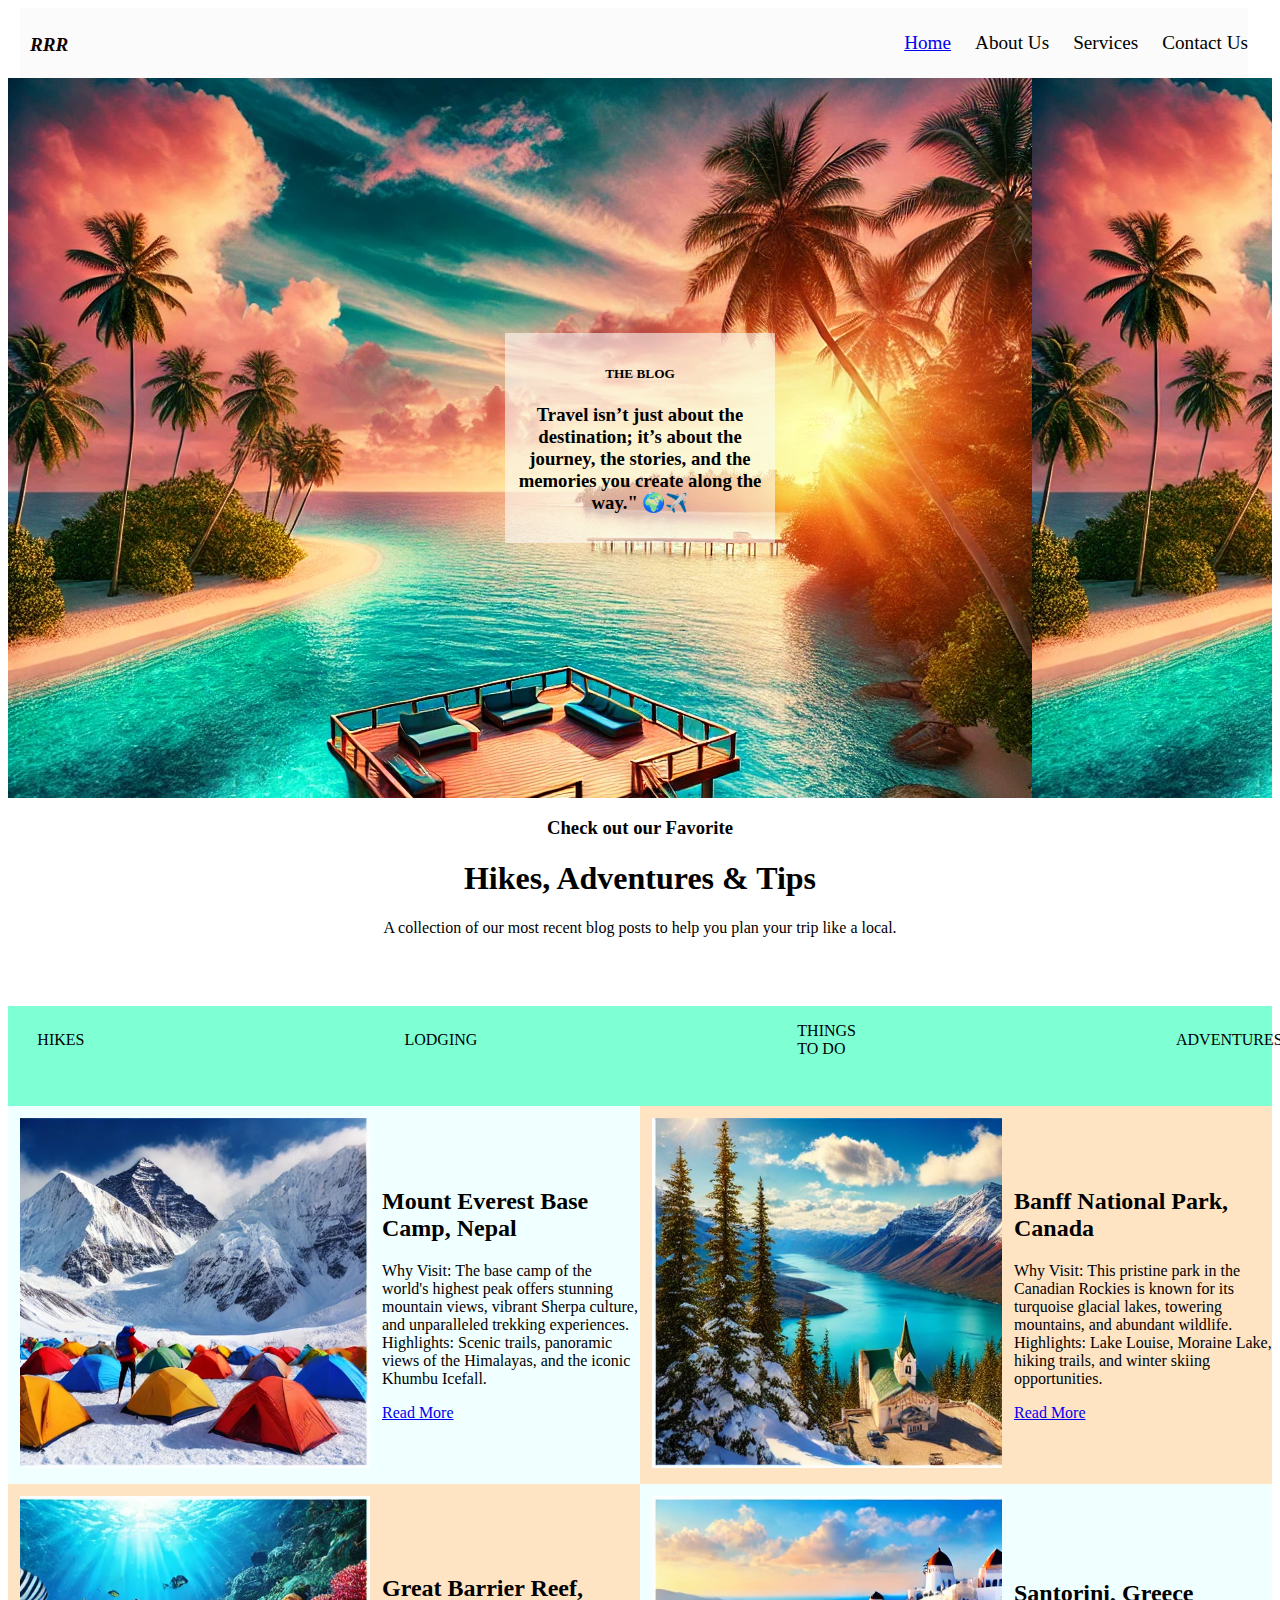
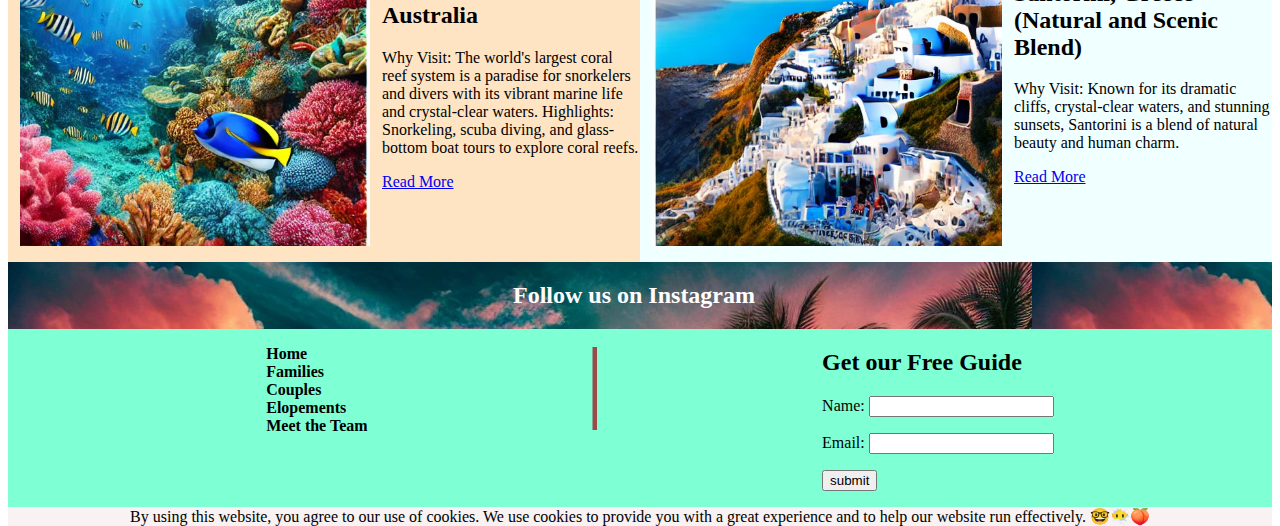
<file: index.html>
<!DOCTYPE html>
<html lang="en">
  <head>
    <meta charset="UTF-8" />
    <meta name="viewport" content="width=device-width, initial-scale=1.0" />
    <title>Travel Blog</title>
    <link href="style.css" rel="stylesheet" />
    <link
      rel="stylesheet"
      href="https://cdnjs.cloudflare.com/ajax/libs/font-awesome/6.4.0/css/all.min.css"
      integrity="sha512-iecdLmaskl7CVkqkXNQ/ZH/XLlvWZOJyj7Yy7tcenmpD1ypASozpmT/E0iPtmFIB46ZmdtAc9eNBvH0H/ZpiBw=="
      crossorigin="anonymous"
      referrerpolicy="no-referrer"
    />
  </head>
  <body>
    <div class="container-1">
      <div class="navbar">
        <h4>rrr</h4>
        <ul>
          <li><a href="nepal.html" target="_blank">Home</a></li>

          <li>About Us</li>
          <li>Services</li>
          <li>Contact Us</li>
        </ul>
      </div>

      <div class="content-1">
        <div class="content-1-text">
          <h5>THE BLOG</h5>
          <h3>
            Travel isn’t just about the destination; it’s about the journey, the stories, and the memories you create along the way." 🌍✈️
          </h3>
        </div>
      </div>

      <div class="content-2">
        <p>
          <h3>Check out our Favorite</h3>
          <h1>Hikes, Adventures & Tips</h1>
          A collection of our most recent blog posts to help you plan your trip like a local.
        </p>
      </div>
      <div class="content-3">
        <ul>
          <li>HIKES</li>
          <li>LODGING</li>
          <li>THINGS TO DO</li>
          <li>ADVENTURES</li>
        </ul>

      </div>

      <div class="content-4">
      <div>
        <img src="assets/separated_image_1.png" alt="image-1" class="image-1">
      </div>
       <div class="text">
        <p>
          <h2>Mount Everest Base Camp, Nepal</h2>
         
Why Visit: The base camp of the world's highest peak offers stunning mountain views, vibrant Sherpa culture, and unparalleled trekking experiences.
Highlights: Scenic trails, panoramic views of the Himalayas, and the iconic Khumbu Icefall.
        </p>
        <a href="nepal.html" target="_blank">Read More</a>
       </div>

      </div>
      <div class="content-5">

        <div>
          <img src="assets/separated_image_2.png" alt="image-2" class="image-2">
        </div>
        <div>
          <h2>Banff National Park, Canada</h2>
          <p>Why Visit: This pristine park in the Canadian Rockies is known for its turquoise glacial lakes, towering mountains, and abundant wildlife.
            Highlights: Lake Louise, Moraine Lake, hiking trails, and winter skiing opportunities.</p>

            <a href="nepal.html" target="_blank">Read More</a>
        </div>
      </div>
      <div class="content-6">
        <div>
          <img src="assets/separated_image_3.png" alt="image-2" class="image-3">
        </div>
        <div>
          <h2>Great Barrier Reef, Australia</h2>
          <p>Why Visit: The world's largest coral reef system is a paradise for snorkelers and divers with its vibrant marine life and crystal-clear waters.
            Highlights: Snorkeling, scuba diving, and glass-bottom boat tours to explore coral reefs.</p>
            <a href="nepal.html" target="_blank">Read More</a>
        </div>


      </div>
      <div class="content-7">
        <div>
          <img src="assets/separated_image_4.png" alt="image-2" class="image-4">
        </div>
        <div>
          <h2>Santorini, Greece (Natural and Scenic Blend)</h2>
          <p>Why Visit: Known for its dramatic cliffs, crystal-clear waters, and stunning sunsets, Santorini is a blend of natural beauty and human charm.</p>
          <a href="nepal.html" target="_blank">Read More</a>

        </div>
    </div>
    <div class="content-8">
      <div class="content-8-2">
        <H2>Follow us on Instagram</H2>
        <a href="https://www.instagram.com" target="_blank">
          <i class="fa-brands fa-instagram"></i
        ></a>
      </div>
      <div class="content-8-1">
        <div>
          <ul>
            <li>Home</li>
            <li>Families</li>
            <li>Couples</li>
            <li>Elopements</li>
            <li>Meet the Team</li>
          </ul>
        </div>
        <div class="mid-line">|</div>
        <div>
          <h2>Get our Free Guide</h2>
          <p>
            <label for="name">Name:</label>
            <input id="name" type="text" required />
          </p>
          <p><label for="email">Email:</label>
            <input id="email" type="email" required /></p>
          
          <p>
            <button>submit</button>
          </p>
        </div>
      </div>
      <footer>
        By using this website, you agree to our use of cookies. We use cookies to provide you with a great experience and to help our website run effectively.  🤓😶‍🌫️🍑  </footer>


    


    </div>
  </body>
</html>
</file>
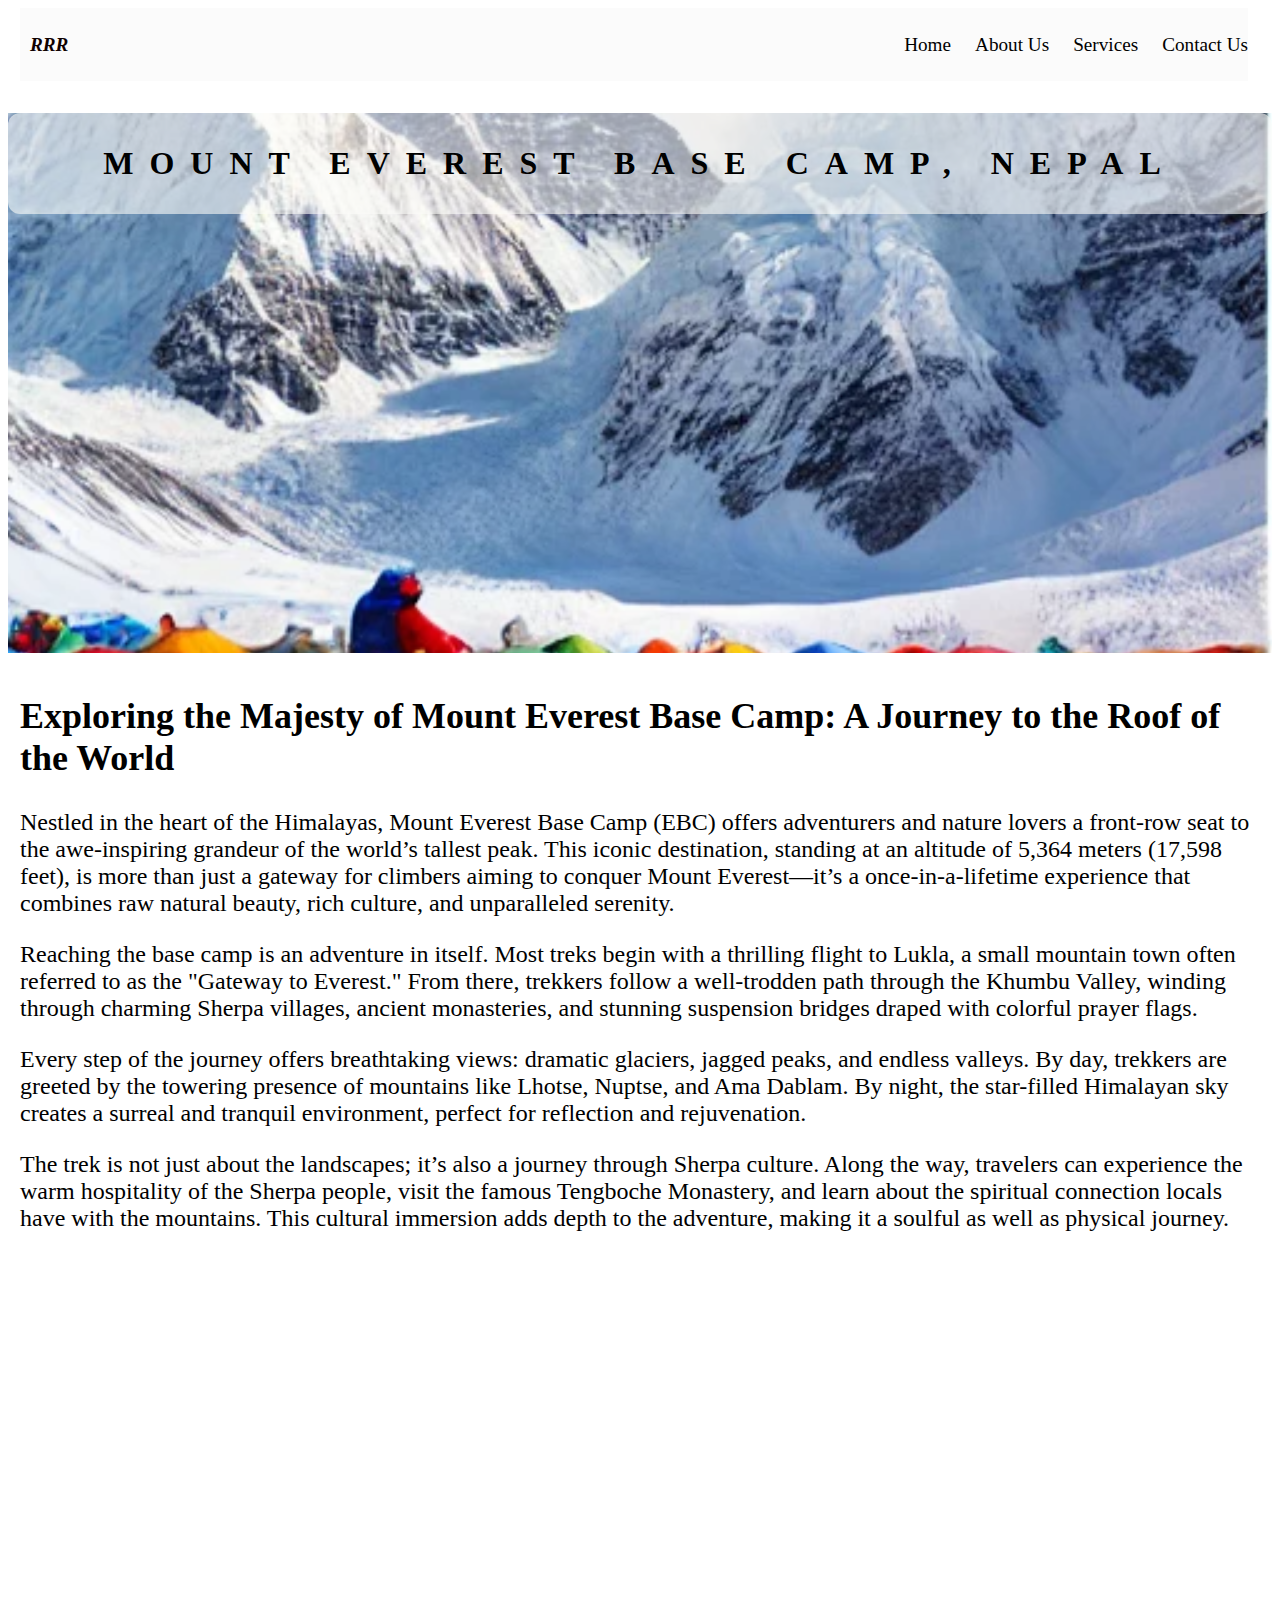
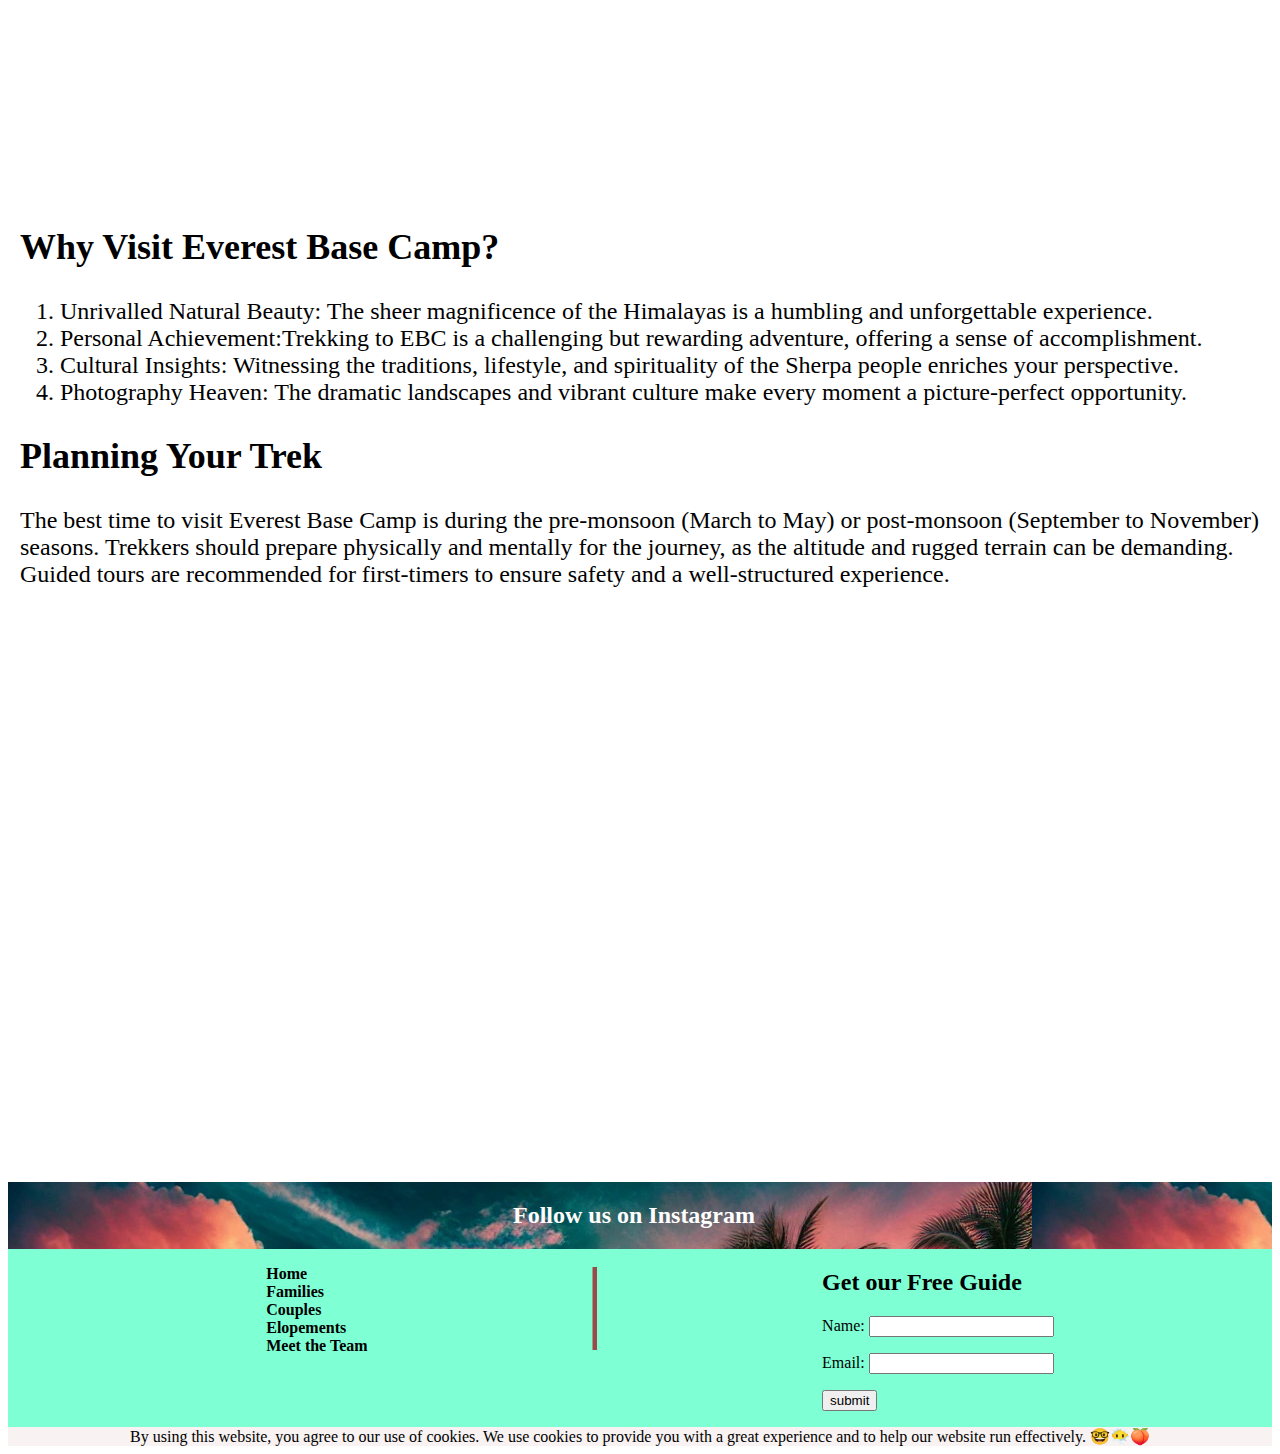
<file: nepal.html>
<!DOCTYPE html>
<html lang="en">
  <head>
    <meta charset="UTF-8" />
    <meta name="viewport" content="width=device-width, initial-scale=1.0" />
    <title>Travel Blog</title>
    <link rel="stylesheet" href="style.css" />
  </head>
  <body>
    <section>
      <header>
        <div class="navbar">
          <h4>rrr</h4>
          <ul>
            <li>Home</li>

            <li>About Us</li>
            <li>Services</li>
            <li>Contact Us</li>
          </ul>
        </div>
      </header>

      <div>
        <section>
          <div class="parralax-image">
            <h3 class="parralax-text">Mount Everest Base Camp, Nepal</h3>
          </div>
        </section>

        <section>
          <div class="nepal-para-1">
            <h2>
              Exploring the Majesty of Mount Everest Base Camp: A Journey to the
              Roof of the World
            </h2>
            <p>
              Nestled in the heart of the Himalayas, Mount Everest Base Camp
              (EBC) offers adventurers and nature lovers a front-row seat to the
              awe-inspiring grandeur of the world’s tallest peak. This iconic
              destination, standing at an altitude of 5,364 meters (17,598
              feet), is more than just a gateway for climbers aiming to conquer
              Mount Everest—it’s a once-in-a-lifetime experience that combines
              raw natural beauty, rich culture, and unparalleled serenity.
            </p>
            <p>
              Reaching the base camp is an adventure in itself. Most treks begin
              with a thrilling flight to Lukla, a small mountain town often
              referred to as the "Gateway to Everest." From there, trekkers
              follow a well-trodden path through the Khumbu Valley, winding
              through charming Sherpa villages, ancient monasteries, and
              stunning suspension bridges draped with colorful prayer flags.
            </p>
            <p>
              Every step of the journey offers breathtaking views: dramatic
              glaciers, jagged peaks, and endless valleys. By day, trekkers are
              greeted by the towering presence of mountains like Lhotse, Nuptse,
              and Ama Dablam. By night, the star-filled Himalayan sky creates a
              surreal and tranquil environment, perfect for reflection and
              rejuvenation.
            </p>
            <p>
              The trek is not just about the landscapes; it’s also a journey
              through Sherpa culture. Along the way, travelers can experience
              the warm hospitality of the Sherpa people, visit the famous
              Tengboche Monastery, and learn about the spiritual connection
              locals have with the mountains. This cultural immersion adds depth
              to the adventure, making it a soulful as well as physical journey.
            </p>

            <div class="parralax-image-2">
                <!-- <h3 class="parralax-text"></h3> -->
              </div>

            <h2>Why Visit Everest Base Camp?</h2>

            <p>
                <ol>
                    <li>Unrivalled Natural Beauty: The sheer magnificence of the Himalayas is a humbling and unforgettable experience.</li>
                    <li>Personal Achievement:Trekking to EBC is a challenging but rewarding adventure, offering a sense of accomplishment.</li>
                    <li>Cultural Insights: Witnessing the traditions, lifestyle, and spirituality of the Sherpa people enriches your perspective.</li>
                    <li>Photography Heaven: The dramatic landscapes and vibrant culture make every moment a picture-perfect opportunity.</li>
                </ol>
            </p>

            <h2>Planning Your Trek</h2>
            <p>The best time to visit Everest Base Camp is during the pre-monsoon (March to May) or post-monsoon (September to November) seasons. Trekkers should prepare physically and mentally for the journey, as the altitude and rugged terrain can be demanding. Guided tours are recommended for first-timers to ensure safety and a well-structured experience.</p>
          </div>
          <div class="parralax-image-3">
            <!-- <h3 class="parralax-text"></h3> -->
          </div>
        
        </section>
      </div>
    </section>
        <br>

    <!-- footer section -->
    <div class="content-8">
        <div class="content-8-2">
          <H2>Follow us on Instagram</H2>
         
          <a href="https://www.instagram.com" target="_blank"> 
            <i class="fa-brands fa-instagram"></i
          ></a>
        </div>
        <div class="content-8-1">
          <div>
            <ul>
              <li>Home</li>
              <li>Families</li>
              <li>Couples</li>
              <li>Elopements</li>
              <li>Meet the Team</li>
            </ul>
          </div>
          <div class="mid-line">|</div>
          <div>
            <h2>Get our Free Guide</h2>
            <p>
              <label for="name">Name:</label>
              <input id="name" type="text" required />
            </p>
            <p><label for="email">Email:</label>
              <input id="email" type="email" required /></p>
            
            <p>
              <button>submit</button>
            </p>
          </div>
        </div>
        <footer>
          By using this website, you agree to our use of cookies. We use cookies to provide you with a great experience and to help our website run effectively.  🤓😶‍🌫️🍑  </footer>
  
  
      
  
  
      </div>

    
  </body>
</html>
</file>
<file: style.css>
.container-1 {
  display: grid;
  /* height: 100vh; */
  grid-template-columns: 1fr 1fr;
  grid-template-rows: 70px 2fr 10% 100px 1fr 1fr 1fr;
  /* gap: 12px; */

  grid-template-areas:
    "navbar navbar"
    "content-1 content-1"
    "content-2 content-2"
    "content-3 content-3"
    "content-4 content-5"
    "content-6 content-7"
    "content-8 content-8";
}

.navbar {
  grid-area: navbar;
  background-color: rgb(251, 251, 251);
  display: flex;
  justify-content: space-between;
  /* text-transform: uppercase; */
  margin: 0 24px 0 12px;
  font-size: larger;
}

.navbar ul {
  display: flex;
  gap: 24px;
  list-style-type: none;
  align-items: center;
}
.navbar li:hover {
  color: rgb(51, 8, 242);
  cursor: pointer;
}

.navbar h4 {
  text-transform: uppercase;
  font-style: italic;
  margin-left: 10px;
  color: rgb(15, 1, 1);
}

/* THIS IS FOR CONTENT-1 */

.content-1 {
  grid-area: content-1;
  /* background-color: rgb(3, 17, 21); */
  /* background-image: url(c_720.jpg) no-repeat c enter;
  min-width: 60vh;
  background-size: cover; */
  background-image: url(./assets/img.webp);
  height: 80vh;
  flex-wrap: wrap;

  display: flex;
  justify-content: center;
  align-items: center;
}

.content-1-text {
  background-color: rgba(252, 252, 248, 0.6);
  width: 250px;
  text-align: center;

  padding: 10px;
}

/* THIS IS FOR CONTENT-2 */

.content-2 {
  grid-area: content-2;
  /* background-color: aqua; */
  text-align: center;
  height: 20px;
}

/* THIS IS FOR CONTENT-3 */
.content-3 {
  grid-area: content-3;
  background-color: aquamarine;
}

.content-3 ul {
  display: flex;
  justify-content: center;
  align-items: center;
  gap: 20rem;
  list-style-type: none;
}
/* THIS IS FOR CONTENT-4 */
.content-4 {
  grid-area: content-4;
  background-color: azure;
  display: flex;

  justify-content: space-between;
  align-items: center;
}

.image-1 {
  height: 350px;
  width: 350px;
  padding: 12px;
  /* flex-basis: 80%; */
}

/* THIS IS FOR CONTENT-5 */
.content-5 {
  grid-area: content-5;
  background-color: bisque;
  display: flex;
  justify-content: space-between;
  align-items: center;
}
.image-2 {
  height: 350px;
  width: 350px;
  padding: 12px;
}

/* THIS IS FOR CONTENT-6 */
.content-6 {
  grid-area: content-6;
  background-color: bisque;
  display: flex;
  justify-content: space-between;
  align-items: center;
}
.image-3 {
  height: 350px;
  width: 350px;
  padding: 12px;
}

/* THIS IS FOR CONTENT-7 */
.content-7 {
  grid-area: content-7;
  background-color: azure;
  display: flex;
  justify-content: space-between;
  align-items: center;
}
.image-4 {
  height: 350px;
  width: 350px;
  padding: 12px;
}

.content-8 {
  grid-area: content-8;
  background-color: rgb(248, 242, 242);
  display: flex;
  flex-direction: column;
  justify-content: space-evenly;
}

.content-8-1 {
  display: flex;
  justify-content: space-evenly;
  background-color: aquamarine;
}

.content-8-1 ul {
  list-style-type: none;
  /* gap: 8px; */
  /* text-transform: capitalize; */
  flex-basis: 40%;
  font-weight: bold;
}

.mid-line {
  font-size: 10vh;
  color: rgb(155, 74, 74);
}
.content-8-1 ul li:hover {
  color: blue;
}

.content-8-2 {
  text-align: center;
  background-image: url(assets/img.webp);
  margin: 0;
  color: white;
  display: flex;
  align-items: center;
  justify-content: center;
  gap: 12px;
}

footer {
  text-align: center;
}

/* THIS CSS IS FOR NEPAL CARD ONLY */

.parralax-image {
  background: url(assets/separated_image_1.png) no-repeat center;
  background-size: cover;
  background-attachment: fixed;
  height: 60vh;
}

.parralax-text {
  text-align: center;
  font-size: 2rem;
  /* bottom: 50%; */
  padding: 32px;
  border-radius: 12px;
  letter-spacing: 16px;
  text-transform: uppercase;
  background-color: rgba(252, 252, 248, 0.6);
}

.parralax-image-2 {
  background: url(assets/climb.webp) no-repeat center;
  background-size: cover;
  background-attachment: fixed;
  height: 60vh;
}

.parralax-image-3 {
  background: url(assets/mountain.webp) no-repeat center;
  background-size: cover;
  background-attachment: fixed;
  height: 60vh;
}

.nepal-para-1 {
  padding: 12px;
  font-size: x-large;
}
</file>
